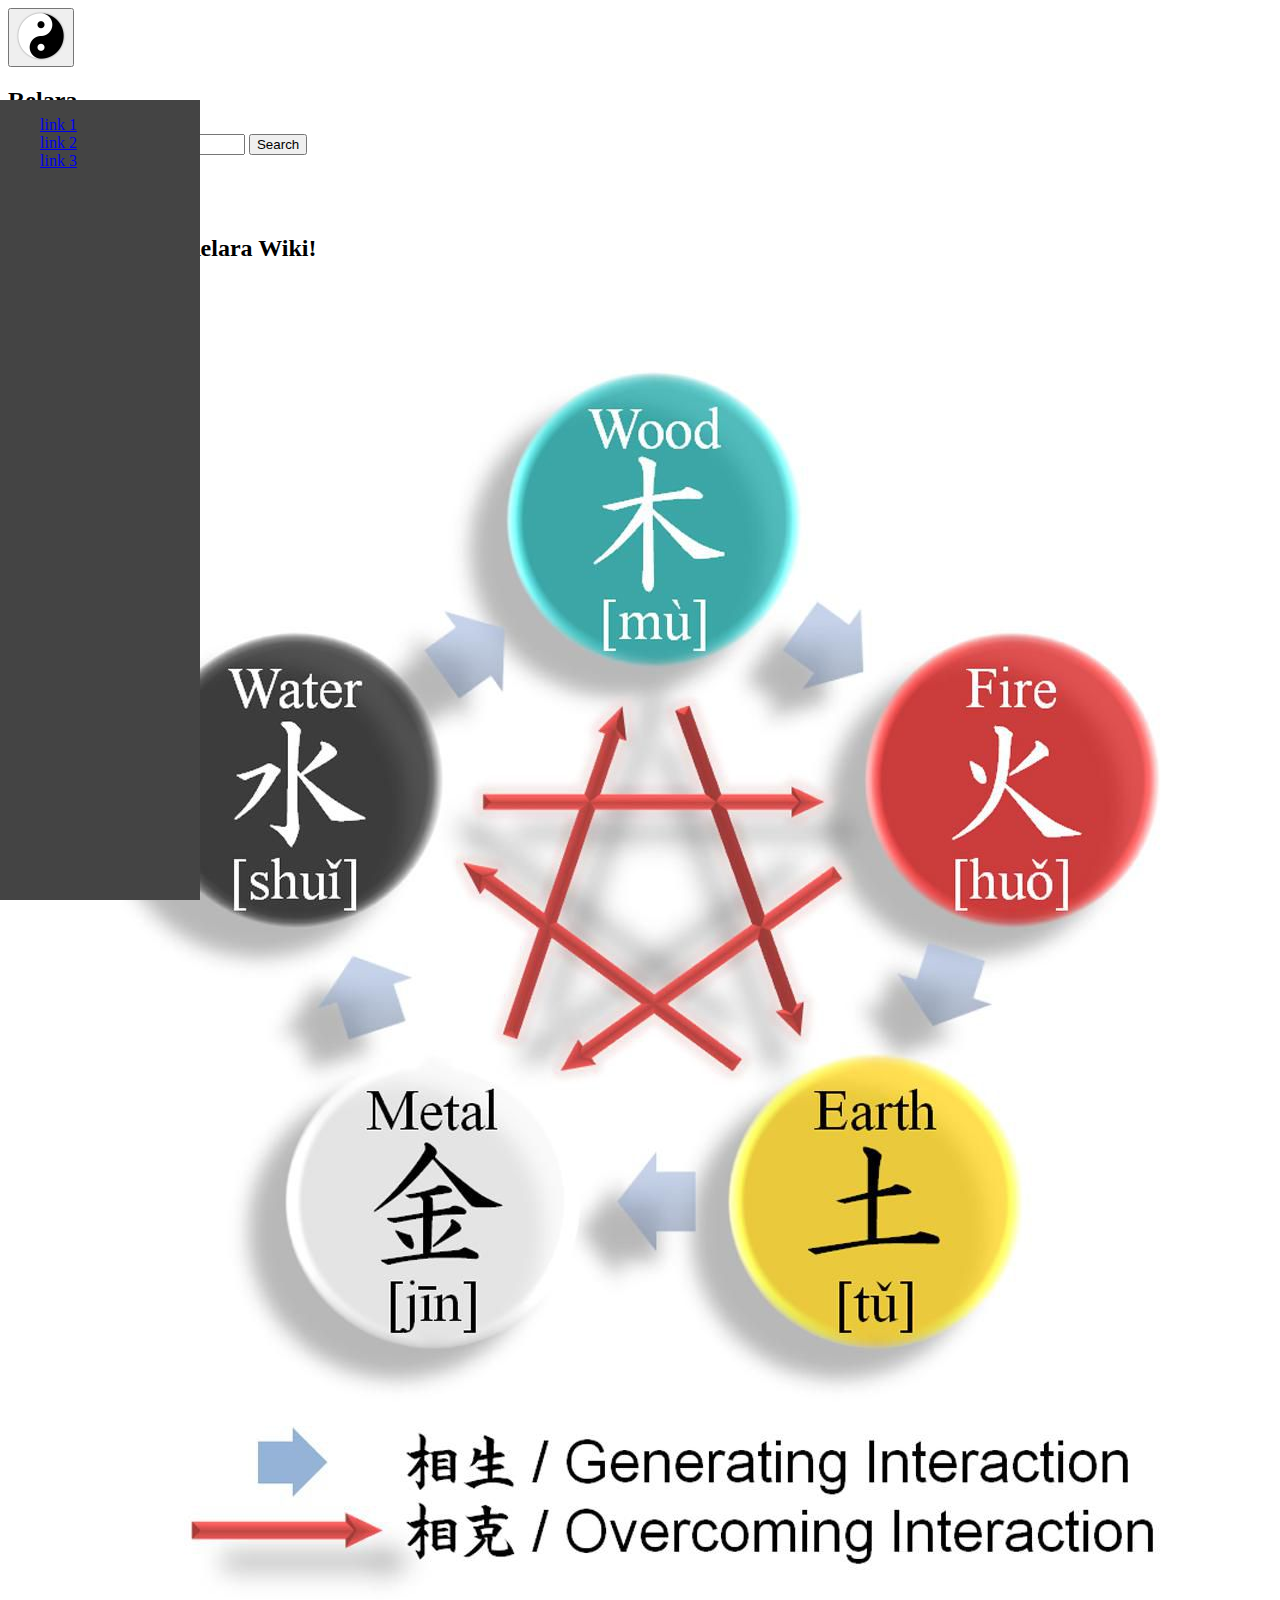
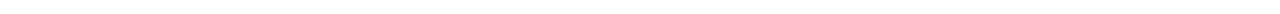
<file: index.html>
<!DOCTYPE html>
<html lang="en">
<head>
    <meta charset="UTF-8">
    <meta http-equiv="X-UA-Compatible" content="IE=edge">
    <meta name="viewport" content="width=device-width, initial-scale=1.0">
    <title>Home Page</title>
    <script src="script/script.js"></script>
    <link rel="stylesheet" type="text/css" href="style/style.css">
</head>
<body>
    <header>
        <nav>
            <!-- button should check if sidebar is open, then open or close depending -->
            <button onclick="toggleSidebar()"><img src="images/Yin_and_Yang_symbol.svg.png" alt="Logo Image" class="logo" width="50px"></button>
            <h2>Relara</h2>
            <form action="/search">
                <label for="search">Search:</label>
                <input type="text" id="search" name="q">
                <button type="submit">Search</button>
            </form>
        </nav>
    </header>
    <div id="sidebar">
        <div>
            <ul>
                <li><a href="#">link 1</a></li>
                <li><a href="#">link 2</a></li>
                <li><a href="#">link 3</a></li>
            </ul>
        </div>
    </div>
    <div>
        <h1 id="home">Home</h1>
        <div>
            <article>
                <h2 class="article-title">Welcome the the Relara Wiki!</h2>
                <h3>Read the introduction</h3>
                <img src="images/Wu_Xing.jpg" alt="Cultivation">
            </article>
        </div>
    </div>
</body>
</html>
</file>
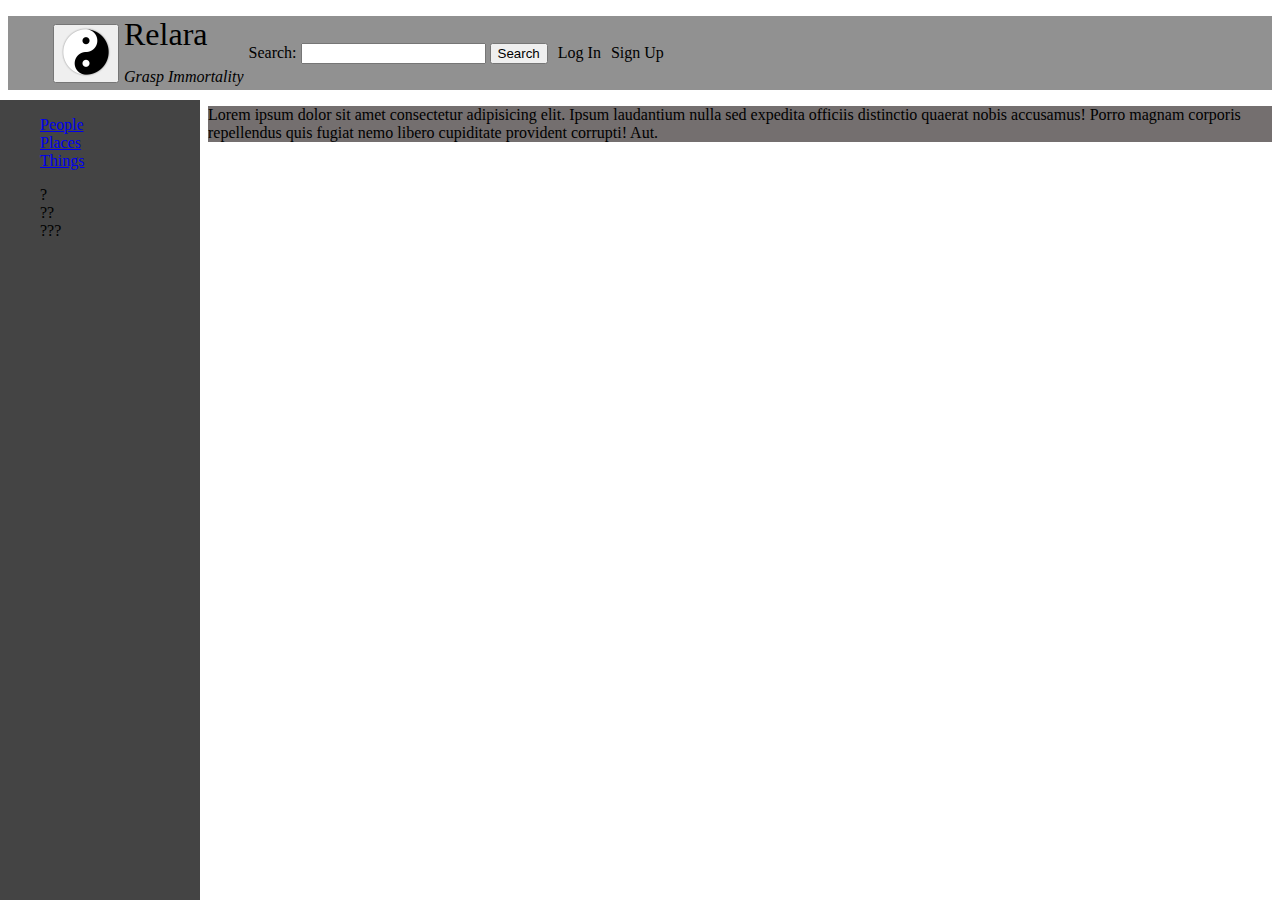
<file: new_page_template.html>
<!DOCTYPE html>
<html lang="en">
<head>
    <meta charset="UTF-8">
    <meta http-equiv="X-UA-Compatible" content="IE=edge">
    <meta name="viewport" content="width=device-width, initial-scale=1.0">
    <title>New Page</title>
    <script src="script/script.js"></script>
    <link rel="stylesheet" type="text/css" href="style/style.css">
</head>
<body>
    <header>
        <nav class="nav">
            <ul class="flex-container">
                <li class="flex-item"><button onclick="toggleSidebar()"><img src="images/Yin_and_Yang_symbol.svg.png" alt="Logo Image" class="logo"></button></li>
                <li class="flex-item title">Relara<br><em class="subtitle">Grasp Immortality</em></li>
                <li class="flex-item">
                    <form action="/search">
                    <label for="search">Search:</label>
                    <input type="text" id="search" name="q">
                    <button type="submit">Search</button>
                    </form>
                </li>
                <li class="flex-item">Log In</li>
                <li class="flex-item">Sign Up</li>
            </ul>
            
        </nav>
    </header>
    <div id="sidebar">
        <div>
            <ul>
                <li><a href="#">People</a></li>
                <li><a href="#">Places</a></li>
                <li><a href="#">Things</a></li>
            </ul>
        </div>
        <div>
            <ul>
                <li>?</li>
                <li>??</li>
                <li>???</li>
            </ul>
        </div>
    </div>
    <div class="main-content">
        <main>
            <header>
                
            </header>
            <div>
                <p>Lorem ipsum dolor sit amet consectetur adipisicing elit. Ipsum laudantium nulla sed expedita officiis distinctio quaerat nobis accusamus! Porro magnam corporis repellendus quis fugiat nemo libero cupiditate provident corrupti! Aut.</p>
            </div>
        </main>
        
    </div>
</body>
</html>
</file>
<file: style/style.css>
.logo {
    width: 50px;
}

#sidebar {
    position: fixed;
    top: 100px;
    left: 0;
    bottom: 0;
    width: 200px;
    background-color: #444444;
}

.main-content {
    margin-left: 200px;
    background-color: #746f6f;
}

.nav {
    background-color: rgb(145, 145, 145);
}

.flex-container {
    display: flex;
    flex-direction: row;
    justify-content: flex-start;
    align-items:center;
}

.flex-item {
    padding: 5px;
}

.flex-item2 {
    justify-content: flex-end;
}

ul {
    list-style: none;
}

.title {
    font-size: 2em;
    padding: 0px;
}

.subtitle {
    font-size: .5em;
    padding: 0px;
}
</file>
